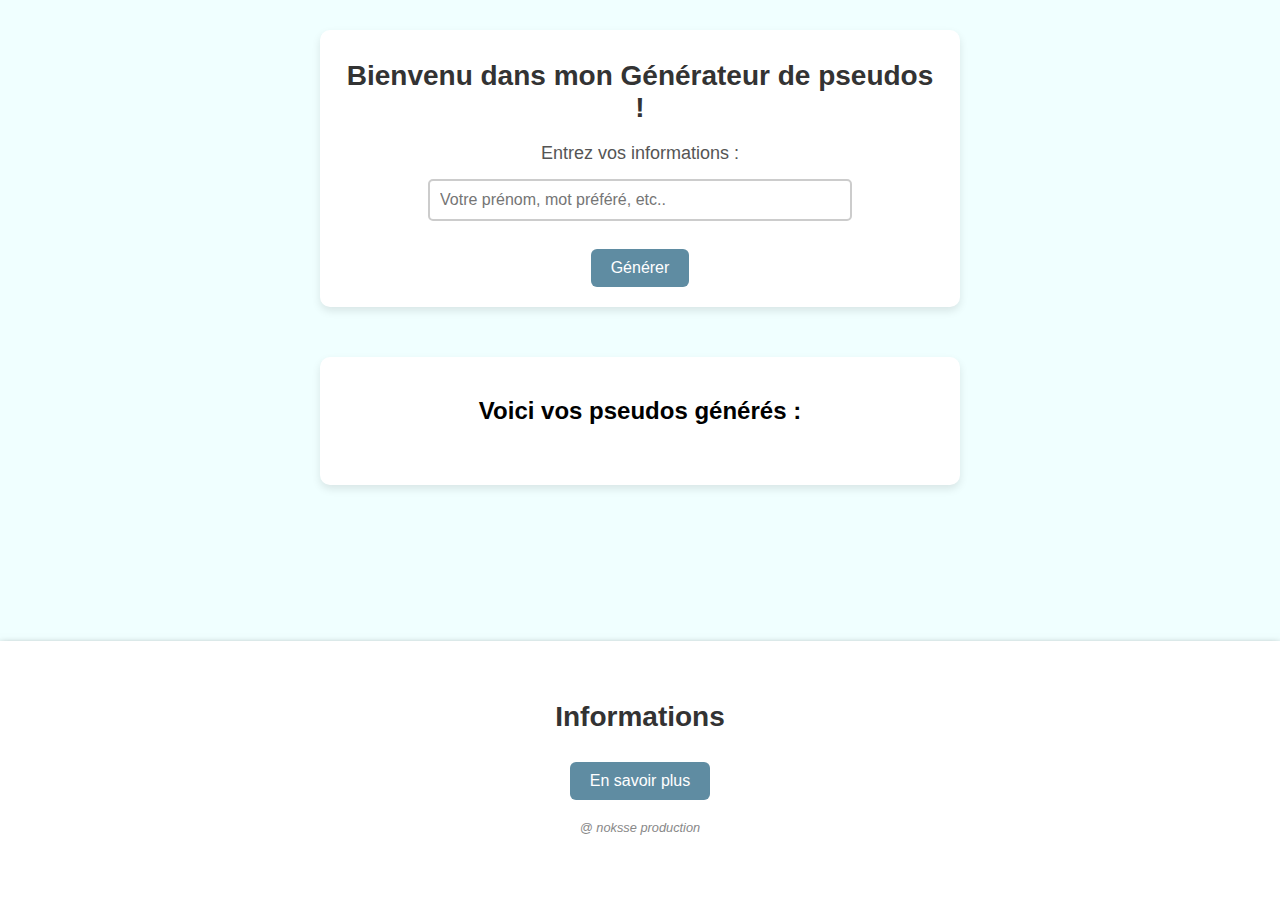
<file: index.html>
<!DOCTYPE html>
<html lang="fr">
    <head>
        <meta charset="UTF-8">
        <meta name="viewport" content="width=device-width, initial-scale=1.0">
        <title>Générateur de pseudos</title>
        <link rel="stylesheet" href="style.css">
    </head>
    <body>
        <div class="container">
            <h1>Bienvenu dans mon<strong> Générateur de pseudos</strong> !</h1>
            <p>Entrez vos informations :</p>
            <input type="text" id="inputPseudo" placeholder="Votre prénom, mot préféré, etc..">
            <br><br>
            <button id="btnGenerer" class="btn">Générer</button>
        </div>

        <div class="pseudo">
            <h2><strong>Voici vos pseudos générés :</strong></h2>
            <ul id="pseudoList">
                <!-- Les pseudos générés seront insérés ici -->
            </ul>
        </div>

        <footer>
            <h1>Informations</h1>
            <button id="btnEnSavoirPlus" class="btn">En savoir plus</button>
            <p class="signature">@ noksse production</p>
        </footer>

        <script>
            document.getElementById("btnEnSavoirPlus").addEventListener("click", function() {
            window.location.href = "contact.html";
        });
            // Fonction pour transformer créativement un nom/prénom
            function transformerNom(nom) {
                // Si le nom est trop court, on le modifie peu
                if (nom.length < 3) {
                    return nom;
                }
                
                // Dictionnaire de suffixes créatifs
                const suffixesCreatifs = ["mari", "ius", "ix", "or", "ander", "ian", "ax", "eon", "us", "ius", 
                                         "ix", "ax", "is", "ex", "on", "ium", "ator", "enza", "ero", "ella"];
                
                // Dictionnaire de préfixes créatifs
                const prefixesCreatifs = ["Zy", "Xan", "Vex", "Neo", "Mel", "Kry", "Jax", "Hy", "Gal", "Dra", 
                                         "Aer", "Cy", "By", "Tyr", "Pho", "Om", "Nex"];
                
                // Différentes stratégies de transformation
                const strategies = [
                    // Stratégie 1: Garder le début et changer la fin
                    function() {
                        const longueurGardee = Math.ceil(nom.length / 2);
                        const debut = nom.substring(0, longueurGardee);
                        const suffix = suffixesCreatifs[Math.floor(Math.random() * suffixesCreatifs.length)];
                        return debut + suffix;
                    },
                    
                    // Stratégie 2: Remplacer le début, garder la fin
                    function() {
                        const longueurFinale = Math.ceil(nom.length / 2);
                        const fin = nom.substring(nom.length - longueurFinale);
                        const prefix = prefixesCreatifs[Math.floor(Math.random() * prefixesCreatifs.length)];
                        return prefix + fin;
                    },
                    
                    // Stratégie 3: Mélanger les voyelles
                    function() {
                        const voyelles = ['a', 'e', 'i', 'o', 'u', 'y'];
                        const nouvellesVoyelles = ['a', 'e', 'i', 'o', 'u', 'y', 'ae', 'ea', 'io', 'ya', 'ou'];
                        
                        return nom.split('').map(char => {
                            if (voyelles.includes(char.toLowerCase())) {
                                const nouvelleVoyelle = nouvellesVoyelles[Math.floor(Math.random() * nouvellesVoyelles.length)];
                                return Math.random() < 0.7 ? nouvelleVoyelle : char;
                            }
                            return char;
                        }).join('');
                    },
                    
                    // Stratégie 4: Inverser et modifier
                    function() {
                        // Inverser puis garder seulement une partie
                        const inverse = nom.split('').reverse().join('');
                        const longueurGardee = Math.ceil(inverse.length * 0.7);
                        const partie = inverse.substring(0, longueurGardee);
                        
                        // Ajouter un suffixe
                        const suffix = suffixesCreatifs[Math.floor(Math.random() * suffixesCreatifs.length)];
                        return partie + suffix;
                    },
                    
                    // Stratégie 5: Combiner avec un élément fantaisiste
                    function() {
                        const elements = ["fire", "star", "shadow", "night", "storm", "frost", "blade", "soul", 
                                         "sky", "wind", "dragon", "wolf", "fox", "moon", "sun", "cloud"];
                        const element = elements[Math.floor(Math.random() * elements.length)];
                        
                        // Prendre une partie du nom original
                        const partieDuNom = nom.substring(0, Math.ceil(nom.length / 2));
                        
                        // 50% de chance de mettre l'élément avant ou après
                        return Math.random() < 0.5 ? partieDuNom + element : element + partieDuNom;
                    }
                ];
                
                // Choisir une stratégie au hasard
                const strategie = strategies[Math.floor(Math.random() * strategies.length)];
                return strategie();
            }

            // Fonction pour générer un pseudo simple avec préfixe, suffixe et style "leet"
            function genererPseudoSimple(base) {
                const prefixes = ["The", "Mr", "Lil", "Dark", "Neo", "Cyber", "X", "Ez"];
                const suffixes = ["_x", "99", "YT", "TV", "Pro", "One", "V2", "404"];
                const leetMap = { a: "4", e: "3", o: "0", i: "1", s: "5" };

                // 50% de chance de transformer créativement le nom de base
                let pseudo = Math.random() < 0.5 ? transformerNom(base.toLowerCase()) : base.toLowerCase();
                
                let changementsAppliques = 0;
                const maxChangements = 3;
                
                // Liste des transformations possibles
                const transformations = [
                    // Transformation 1: Appliquer le style leet
                    function applyLeet() {
                        pseudo = pseudo.split('').map(char => {
                            return Math.random() < 0.3 && leetMap[char] ? leetMap[char] : char;
                        }).join('');
                        changementsAppliques++;
                    },
                    
                    // Transformation 2: Capitalisation
                    function applyCaps() {
                        if (Math.random() < 0.5) {
                            pseudo = pseudo[0].toUpperCase() + pseudo.slice(1);
                        } else {
                            pseudo = pseudo.split('').map(c => Math.random() < 0.3 ? c.toUpperCase() : c).join('');
                        }
                        changementsAppliques++;
                    },
                    
                    // Transformation 3: Ajouter un préfixe
                    function addPrefix() {
                        const prefix = prefixes[Math.floor(Math.random() * prefixes.length)];
                        pseudo = prefix + pseudo;
                        changementsAppliques++;
                    },
                    
                    // Transformation 4: Ajouter un suffixe
                    function addSuffix() {
                        const suffix = suffixes[Math.floor(Math.random() * suffixes.length)];
                        pseudo = pseudo + suffix;
                        changementsAppliques++;
                    },
                    
                    // Transformation 5: Ajouter un numéro
                    function addNumber() {
                        const number = Math.floor(Math.random() * 100);
                        pseudo = pseudo + number;
                        changementsAppliques++;
                    }
                ];
                
                // Mélanger les transformations pour les appliquer de façon aléatoire
                transformations.sort(() => Math.random() - 0.5);
                
                // Appliquer aléatoirement les transformations jusqu'à ce qu'on atteigne le max
                for (let i = 0; i < transformations.length && changementsAppliques < maxChangements; i++) {
                    // Appliquer la transformation avec 70% de chance
                    if (Math.random() < 0.7) {
                        transformations[i]();
                    }
                }
                
                // Si aucun changement n'a été appliqué, en forcer au moins un
                if (changementsAppliques === 0) {
                    const randomTransform = Math.floor(Math.random() * transformations.length);
                    transformations[randomTransform]();
                }

                // Retourne le pseudo généré
                return pseudo;
            }

            // Fonction pour copier le texte dans le presse-papiers
            function copyToClipboard(text, button) {
                navigator.clipboard.writeText(text).then(() => {
                    // Indiquer visuellement que la copie a réussi
                    button.textContent = "✓";
                    button.classList.add("copy-success");
                    
                    // Restaurer le bouton après 2 secondes
                    setTimeout(() => {
                        button.textContent = "Copier";
                        button.classList.remove("copy-success");
                    }, 2000);
                }).catch(err => {
                    console.error('Erreur lors de la copie:', err);
                    button.textContent = "Erreur";
                    
                    // Restaurer le bouton après 2 secondes
                    setTimeout(() => {
                        button.textContent = "Copier";
                    }, 2000);
                });
            }

            // Fonction pour générer plusieurs pseudos à partir de l'input de l'utilisateur
            function genererPseudosDepuisInput() {
                const input = document.getElementById("inputPseudo").value.trim();
                const pseudoList = document.getElementById("pseudoList");

                // Vérification que l'input n'est pas vide
                if (input === "") {
                    pseudoList.innerHTML = "<li>👉 Écris quelque chose d'abord !</li>";
                    return;
                }

                // Réinitialiser la liste des pseudos
                pseudoList.innerHTML = "";

                // Générer 5 pseudos et les ajouter à la liste
                const pseudos = [];
                for (let i = 0; i < 5; i++) {
                    pseudos.push(genererPseudoSimple(input));
                }

                // Créer les éléments <li> pour chaque pseudo avec bouton de copie
                pseudos.forEach(pseudo => {
                    // Créer l'élément <li>
                    const li = document.createElement("li");
                    
                    // Créer un span pour le texte du pseudo
                    const pseudoText = document.createElement("span");
                    pseudoText.className = "pseudo-text";
                    pseudoText.textContent = pseudo;
                    
                    // Créer un bouton de copie
                    const copyButton = document.createElement("button");
                    copyButton.textContent = "Copier";
                    copyButton.className = "copy-btn";
                    
                    // Ajouter un événement au clic pour copier le texte
                    copyButton.addEventListener("click", function() {
                        copyToClipboard(pseudo, copyButton);
                    });
                    
                    // Ajouter le texte et le bouton à l'élément <li>
                    li.appendChild(pseudoText);
                    li.appendChild(copyButton);
                    
                    // Ajouter l'élément <li> à la liste
                    pseudoList.appendChild(li);
                });
            }

            // Ajouter l'événement 'click' au bouton
            document.addEventListener("DOMContentLoaded", function () {
                const btnGenerer = document.getElementById("btnGenerer");

                // Vérifier si le bouton est bien sélectionné
                if (btnGenerer) {
                    // Ajouter un événement au clic
                    btnGenerer.addEventListener("click", genererPseudosDepuisInput);
                    
                    // Permettre de générer en appuyant sur la touche Entrée
                    document.getElementById("inputPseudo").addEventListener("keypress", function(event) {
                        if (event.key === "Enter") {
                            genererPseudosDepuisInput();
                        }
                    });
                } else {
                    console.log("Le bouton n'a pas été trouvé !");
                }
            });
        </script>
    </body>
</html>
</file>
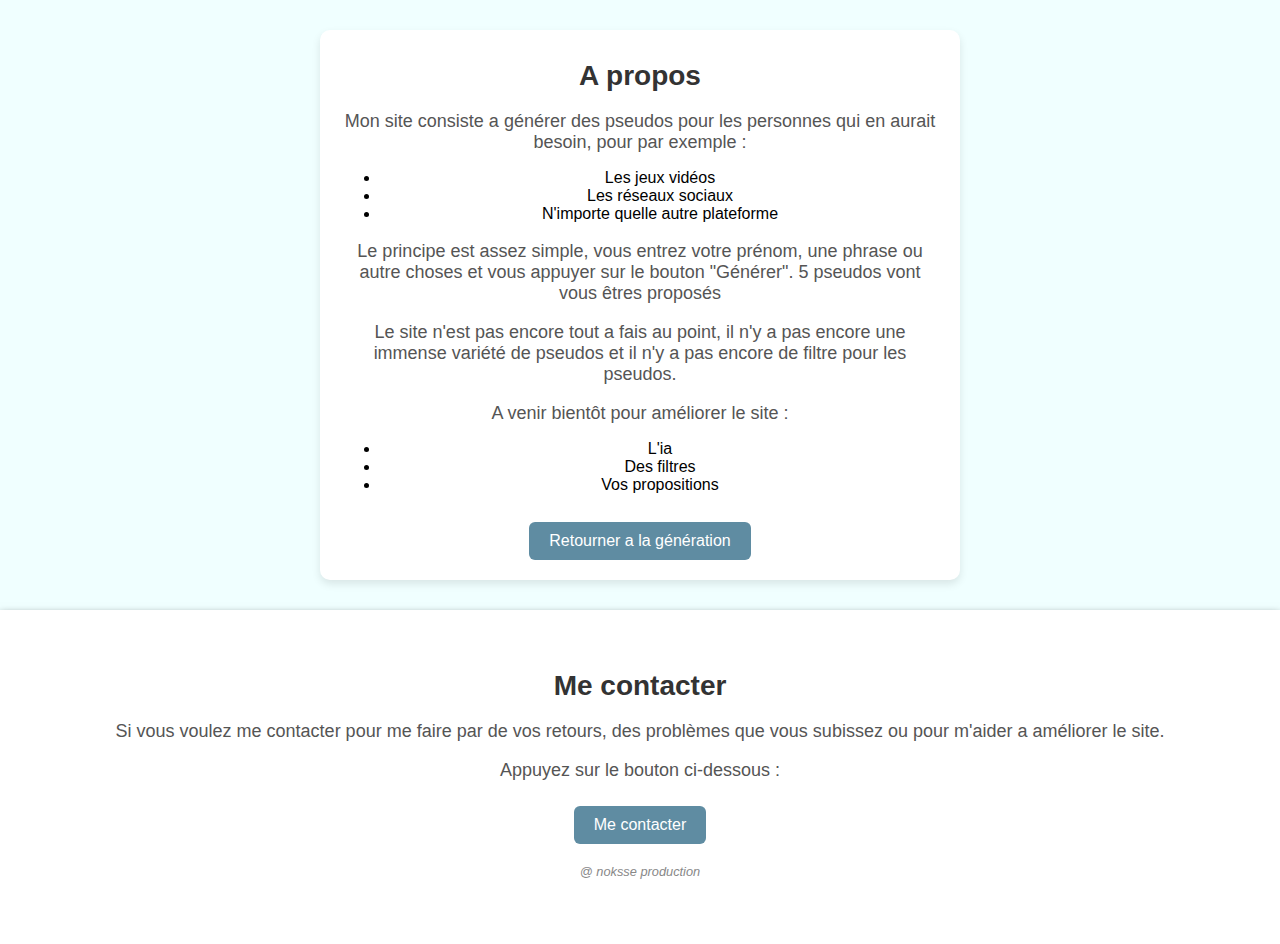
<file: contact.html>
<!DOCTYPE html>
<html lang="fr">
    <head>
        <meta charset="UTF-8">
        <meta name="viewport" content="width=device-width, initial-scale=1.0">
        <title>Générateur de pseudos</title>
        <link rel="stylesheet" href="style.css">
    </head>
    <body>
        <div class="container">
            <h1>A propos</h1>
            <p>Mon site consiste a générer des pseudos pour les personnes qui en aurait besoin, pour par exemple :
                <ul>
                    <li>Les jeux vidéos</li>
                    <li>Les réseaux sociaux</li>
                    <li>N'importe quelle autre plateforme</li>
                </ul>
            </p>
            <p>Le principe est assez simple, vous entrez votre prénom, une phrase ou autre choses et vous appuyer sur le bouton "Générer". 5 pseudos vont vous êtres proposés</p>
            <p>Le site n'est pas encore tout a fais au point, il n'y a pas encore une immense variété de pseudos et il n'y a pas encore de filtre pour les pseudos.</p>
            <p>A venir bientôt pour améliorer le site :
                <ul>
                    <li>L'ia</li>
                    <li>Des filtres</li>
                    <li>Vos propositions</li>
                </ul>
            </p>
            <button id="btnAcceuil" class="btn">Retourner a la génération</button>
        </div>
        <footer>
            <h1>Me contacter</h1>
            <p>Si vous voulez me contacter pour me faire par de vos retours, des problèmes que vous subissez ou pour m'aider a améliorer le site.</p>
            <p>Appuyez sur le bouton ci-dessous :</p>
            <a href="mailto:jaflayan@gmail.com">
                <button id="btnContact" class="btn">Me contacter</button>
            </a>
            <p class="signature">@ noksse production</p>
        </footer>

        <script>
            document.getElementById("btnAcceuil").addEventListener("click", function() {
            window.location.href = "index.html";
        });
        </script>
    </body>
</html>
</file>
<file: style.css>
html, body {
    font-family: Arial, sans-serif;
    background-color: azure; 
    margin: 0;
    padding: 0;
    height: 100%;
}

body {
    display: flex;
    flex-direction: column;
    min-height: 100vh;
}

.container {
    max-width: 90%;
    width: 600px;
    margin: 30px auto;
    background-color: white;
    padding: 20px;
    border-radius: 10px;
    box-shadow: 0 4px 8px rgba(0, 0, 0, 0.1);
    text-align: center;
}

.main-content {
    flex: 1;
    display: flex;
    flex-direction: column;
    align-items: center;
    padding: 0 15px;
}

footer {
    width: 100%;
    background-color: white; 
    padding: 50px;
    text-align: center;
    box-shadow: 0 4px 8px rgba(0, 0, 0, 0.6);
    margin-top: auto;
    box-sizing: border-box;
}

.pseudo {
    max-width: 90%;
    width: 600px;
    margin: 20px auto;
    background-color: white;
    padding: 20px;
    border-radius: 10px;
    box-shadow: 0 4px 8px rgba(0, 0, 0, 0.1);
    text-align: center;
    overflow-y: auto;
    max-height: 300px;
}

h1 {
    color: #333;
    font-size: clamp(20px, 5vw, 28px);
    margin-top: 10px;
}

p {
    color: #555;
    font-size: clamp(14px, 3vw, 18px);
    margin-bottom: 15px;
}

input {
    padding: 10px;
    width: 80%;
    max-width: 400px;
    font-size: 16px;
    border: 2px solid #ccc;
    border-radius: 5px;
}

.btn {
    background-color: #5f8ca2;
    border-radius: 6px;
    border: none;
    color: white;
    padding: 10px 20px;
    font-size: clamp(14px, 3vw, 16px);
    transition: background-color 0.3s ease;
    margin-top: 10px;
}

.btn:hover {
    cursor: pointer;
    background-color: #496e81;
    border-radius: 8px;
}

#pseudoList {
    list-style-type: none;
    padding: 0;
    margin: 20px 0;
    max-height: 200px;
    overflow-y: auto;
}

#pseudoList li {
    display: flex;
    justify-content: space-between;
    align-items: center;
    padding: 10px 15px;
    margin-bottom: 10px;
    background-color: #f9f9f9;
    border-radius: 5px;
    border-left: 3px solid #5f8ca2;
    transition: background-color 0.2s ease;
}

#pseudoList li:hover {
    background-color: #f0f0f0;
}

.pseudo-text {
    font-size: clamp(14px, 3vw, 18px);
    margin-right: 10px;
    flex-grow: 1;
    text-align: left;
    font-weight: 500;
    overflow: hidden;
    text-overflow: ellipsis;
}

.copy-btn {
    background-color: #e7e7e7;
    border: none;
    border-radius: 4px;
    padding: 6px 12px;
    cursor: pointer;
    transition: all 0.3s ease;
    font-size: clamp(12px, 2vw, 14px);
    white-space: nowrap;
}

.copy-btn:hover {
    background-color: #d4d4d4;
}

.copy-success {
    background-color: #4CAF50;
    color: white;
}

#pseudoList li:only-child {
    text-align: center;
    padding: 15px;
    color: #ff6b6b;
    font-weight: bold;
    border-left: 3px solid #ff6b6b;
}

.signature {
    font-size: 0.8rem;
    color : #888;
    font-style: italic;
    margin-top: 20px;
    text-align: center;
}

@media screen and (max-width: 768px) {
    .container, .pseudo {
        width: 95%;
        padding: 15px;
        margin: 15px auto;
    }
    
    footer {
        padding: 15px;
    }
    
    input {
        width: 90%;
    }
}

@media screen and (max-width: 480px) {
    .container, .pseudo {
        width: 100%;
        padding: 10px;
        margin: 10px auto;
    }
    
    #pseudoList li {
        flex-direction: column;
        align-items: stretch;
    }
    
    .pseudo-text {
        margin-bottom: 8px;
        text-align: center;
    }
    
    .copy-btn {
        width: 100%;
    }
}
</file>
